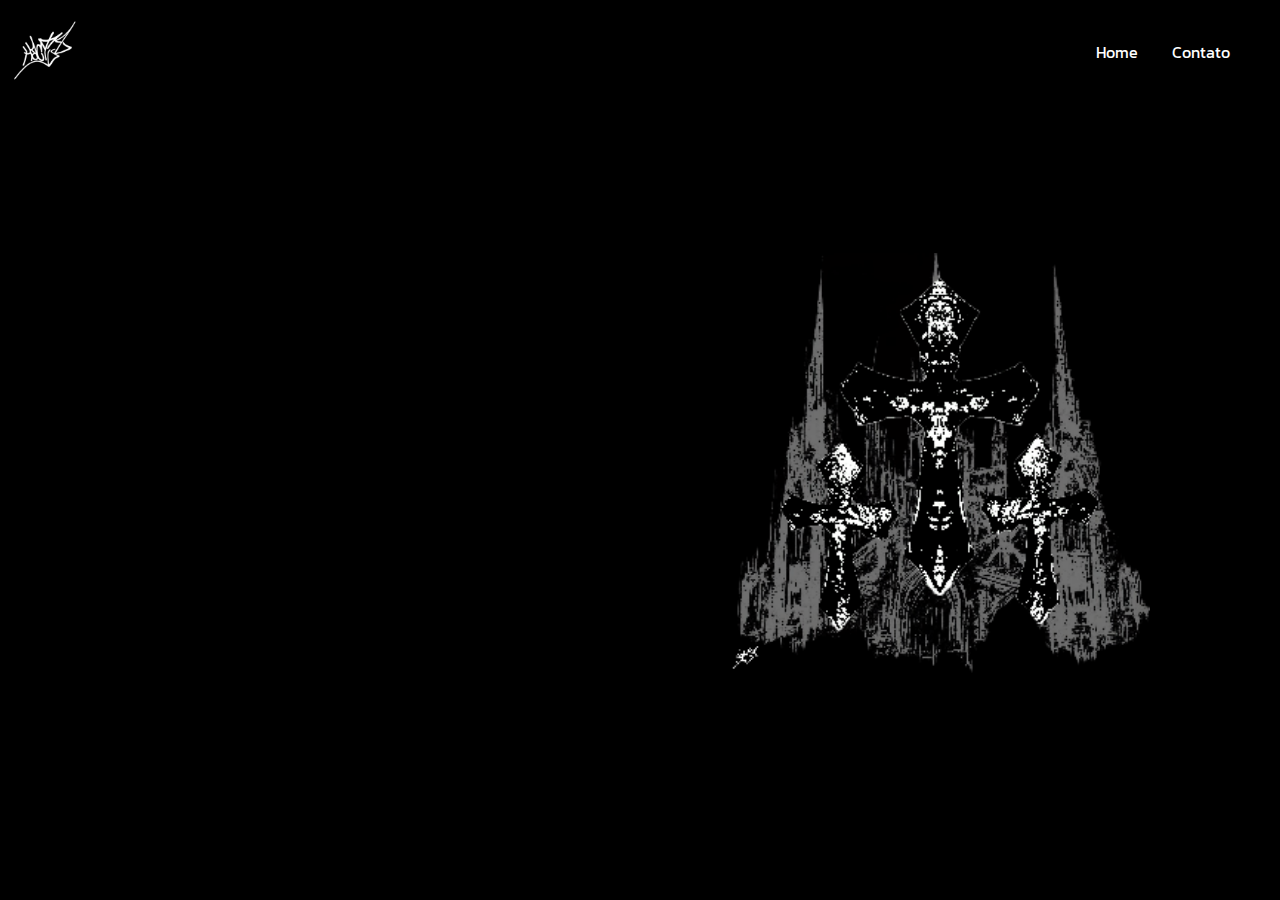
<file: index.html>
<!DOCTYPE html>
<html lang="">
<head>
    <meta charset="UTF-8">
    <meta name="author" content="Ribero">
    <meta name="application-name" content="Kactuz Studios">
    <meta name="keywords" content="kactuz, kactuz studios, kactuzgang, opium, streetwear">
    <meta name="viewport" content="width=device-width, initial-scale=1.0">
    <link rel="stylesheet" href="styles/style.css">
    <title>Kactuz Studios</title>
</head>
<body>
    <header class="header">
        <img src="img/kactuz.png" alt="Logo Kactuz" />
        <div class="links">
        <a href="index.html">Home</a>
        <a href="https://www.instagram.com/kactuz_studios">Contato</a>
        </div>
    </header>
    <div class="corpo">
        <img src="img/adesivokactuz_xeque.png" alt="">
    </div>
</body>
</html>
</file>
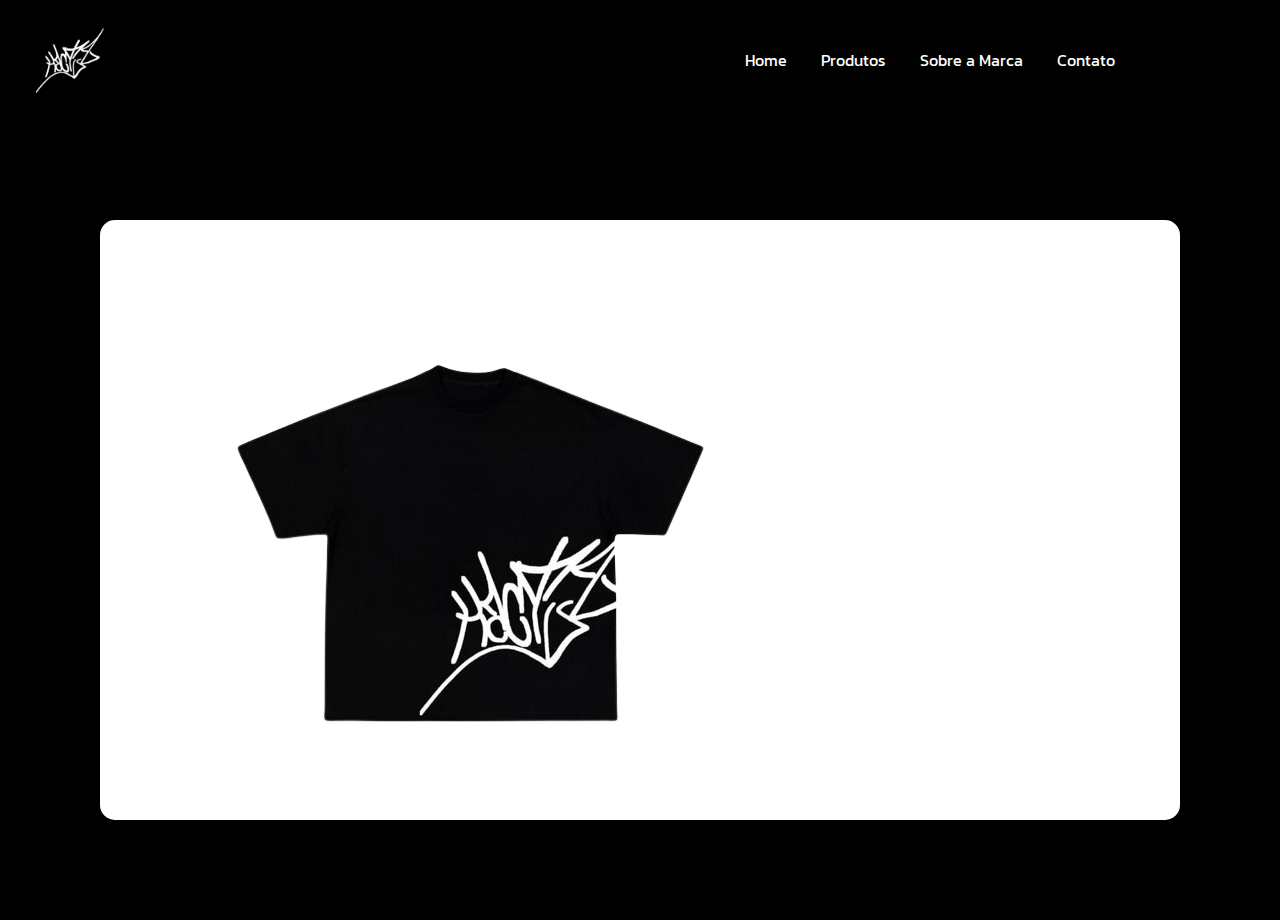
<file: camisa.html>
<!DOCTYPE html>
<html lang="en">
<head>
    <meta charset="UTF-8">
    <meta name="author" content="Ribero">
    <meta name="application-name" content="Kactuz Studios">
    <meta name="keywords" content="kactuz, kactuz studios, kactuzgang, opium, streetwear">
    <meta name="viewport" content="width=device-width, initial-scale=1.0">
    <link rel="stylesheet" href="styles/style_camisa.css">
    <title>Kactuz Studios | Produtos</title>
</head>
<body>
    <header class="navbar">
        <img src="img/kactuz.png" alt="Logo Kactuz" />
        <div class="texto-header">
        <a href="index.html">Home</a>
        <a href="products.html">Produtos</a>
        <a href="#about">Sobre a Marca</a>
        <a href="#contact">Contato</a>
        </div>
    </header>
    <div class="compra">
        <div class="camisa">
            <img src="img/camisasemfundo.png" alt="">
            <h1>Camisa </h1>
        </div>
    </div>
</body>
</html>
</file>
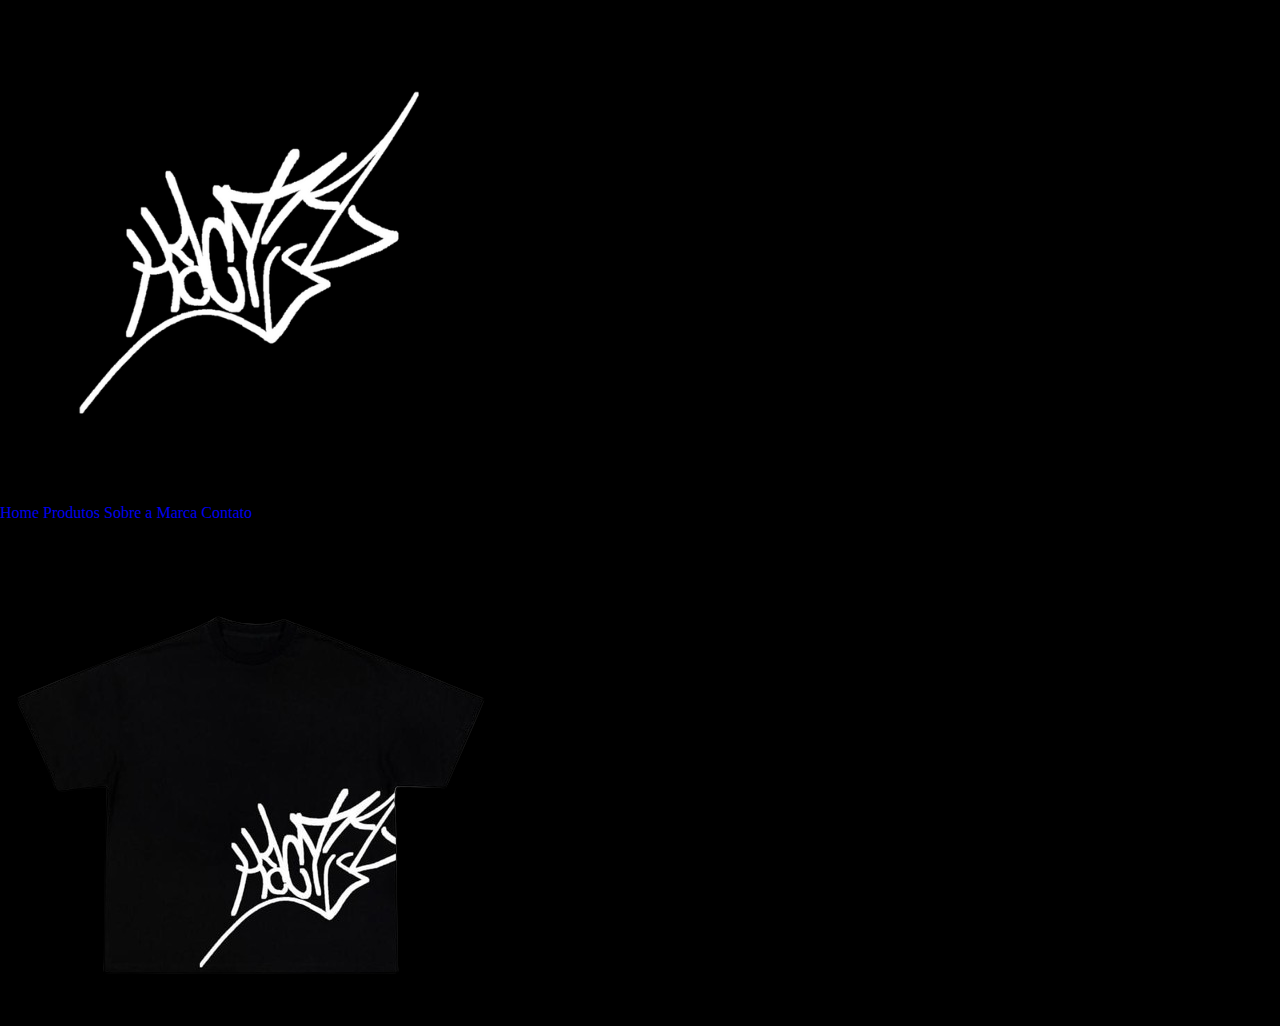
<file: products.html>
<!DOCTYPE html>
<html lang="en">
<head>
    <meta charset="UTF-8">
    <meta name="author" content="Ribero">
    <meta name="application-name" content="Kactuz Studios">
    <meta name="keywords" content="kactuz, kactuz studios, kactuzgang, opium, streetwear">
    <meta name="viewport" content="width=device-width, initial-scale=1.0">
    <link rel="stylesheet" href="styles/style.css">
    <title>Kactuz Studios | Produtos</title>
</head>
<body>
    <header class="navbar">
        <img src="img/kactuz.png" alt="Logo Kactuz" />
        <div class="texto-header">
        <a href="index.html">Home</a>
        <a href="products.html">Produtos</a>
        <a href="#about">Sobre a Marca</a>
        <a href="#contact">Contato</a>
        </div>
    </header>
    <div class="produto">
        <a href="camisa.html"><img class="camisa" src="img/camisasemfundo.png" alt=""></a>
    </div>
</body>
</html>
</file>
<file: styles/style.css>
@import url('https://fonts.googleapis.com/css2?family=Kanit:wght@100;200;300;400;500;600;700;800;900&display=swap');

*{
    margin: 0;
    padding: 0;
    border: 0;
    outline: 0;
    box-sizing: border-box;
    list-style: none;
    text-decoration: none;
    background-color: black;
}

.corpo{
    width: 1920px;
    margin-left: auto;
    margin-right: auto;
}

.header{
    margin-top: 5px;
    padding-right: 35px;
    background-color: black;
}

.header img {
    width: 90px;
    height: 90px;
    margin-right: 20px;
}

.links {
    margin-top: 35px;
    float: right;
}

.links a{
    font-family: "Kanit", sans-serif;
    margin: 0 15px;
    color: white;
    font-size: 16px;
}

.corpo img {
    display: flex;
    margin-left: 38%;
    margin-top: 8%;
    width: 420px;
    height: 420px;
}
</file>
<file: styles/style_camisa.css>
@import url('https://fonts.googleapis.com/css2?family=Kanit:wght@100;200;300;400;500;600;700;800;900&display=swap');
 
body {
    font-family: Arial, sans-serif;
    margin: 0;
    padding: 0;
    background-color: black;
    overflow: hidden;
    overflow-x: hidden;
    overflow-y: hidden;
}

.navbar {
    display: flex;
    align-items: center;
    background-color: black;
    padding: 10px 20px;
    color: white;
}

.navbar img {
    height: 100px;
    margin-right: 20px; /* Ajustar o espaço entre o logo e os links */
}

.navbar a {
    color: white;
    text-decoration: none;
    margin: 0 15px;
    font-size: 16px;
    font-family: "Kanit", sans-serif;
}

.texto-header{
    margin-left: 590px;
}

.compra{
    background-color: white;
    padding: 50px;
    margin: 100px;
    border-radius: 15px;
}


.camisa {
    display: flex;
    align-items: center; /* Alinha verticalmente */
}

.camisa img {
    padding-left: 70px;
    margin-right: 900px; /* Espaçamento entre a imagem e o h1 */
}

.camisa h1 {
    font-size: 24px;
}
</file>
